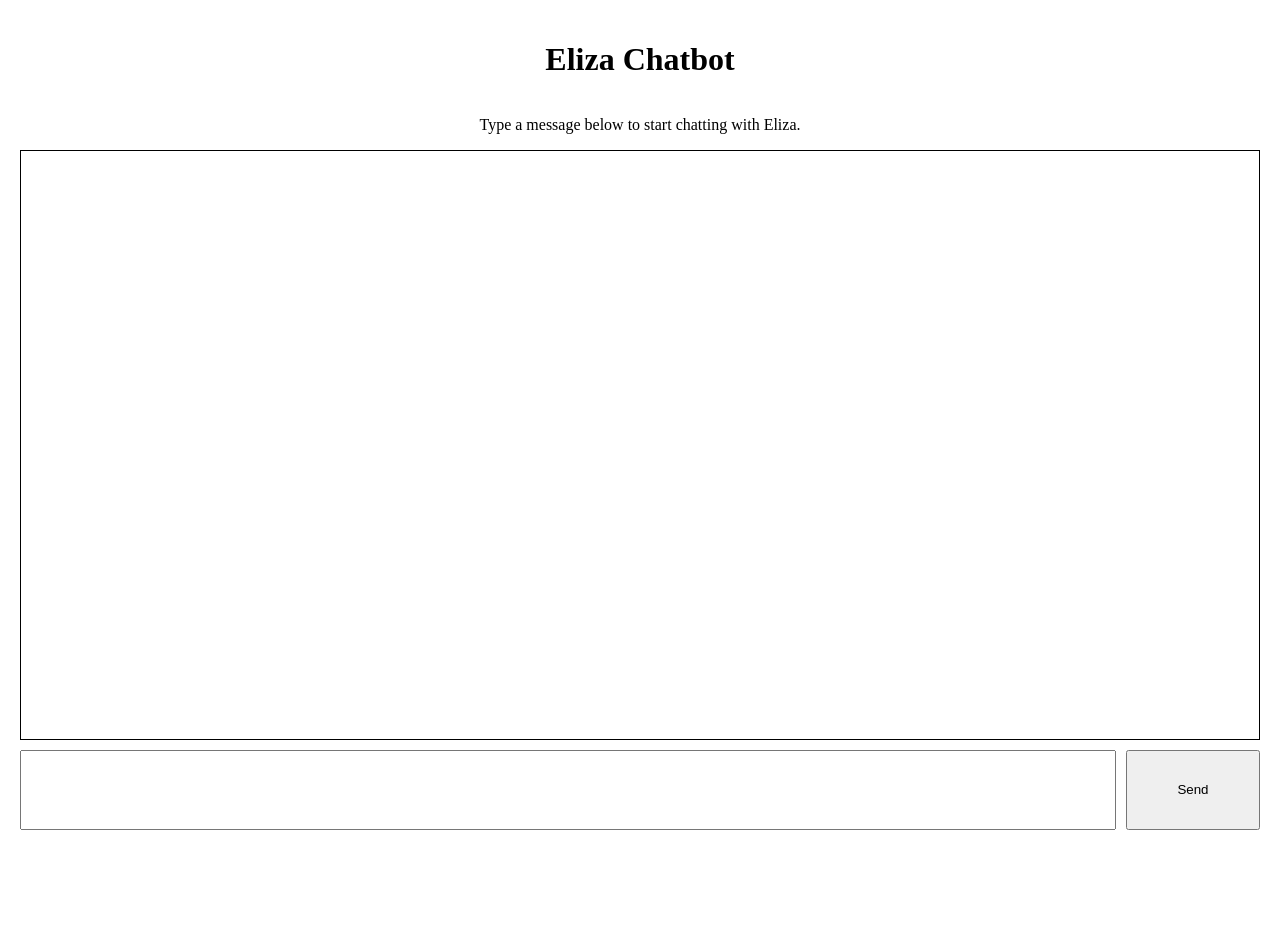
<file: index.html>
<!DOCTYPE html>
<html lang="en" class="no-scroll">
  <head>
    <meta charset="UTF-8">
    <title>Eliza Chatbot</title>
    <link rel="stylesheet" href="styles.css">
    <script src="eliza.js"></script>
  </head>

  <body class="app-container">
    <h1>Eliza Chatbot</h1>
    <p>Type a message below to start chatting with Eliza.</p>

    <div class="chat-container">
      <div id="message-history" class="message-history"></div>
      <form class="input-form" autocomplete="off">
        <input type="text" id="message-input" class="message-input" maxlength="150">
        <button type="submit" class="submit-button">Send</button>
      </form>
    </div>
  </body>
</html>
</file>
<file: styles.css>
/* Styling was done by GitHub copilot.  */

.no-scroll {
  overflow: hidden;
}

.app-container {
  display: flex;
  flex-direction: column;
  height: 100vh;
  margin: 0;
  padding: 20px;
  overflow: hidden;
}

.chat-container {
  display: flex;
  flex-direction: column;
  flex-grow: 1;
  max-height: calc(100vh - 200px);
}

.message-history {
  border: 1px solid black;
  flex-grow: 1;
  overflow-y: auto;
  margin-bottom: 10px;
  padding: 15px;
  height: 0;
}

.message-history div {
  margin-bottom: 5px;
  padding: 5px;
}

.input-form {
  display: flex;
  gap: 10px;
  margin-bottom: 20px;
}

.message-input {
  height: 80px;
  flex: 0.9;
  box-sizing: border-box;
  padding: 0 15px;
  font-size: 16px;
  margin-bottom: 0;
}

.submit-button {
  flex: 0.1;
  cursor: pointer;
}

h1, p {
  text-align: center;
}
</file>
